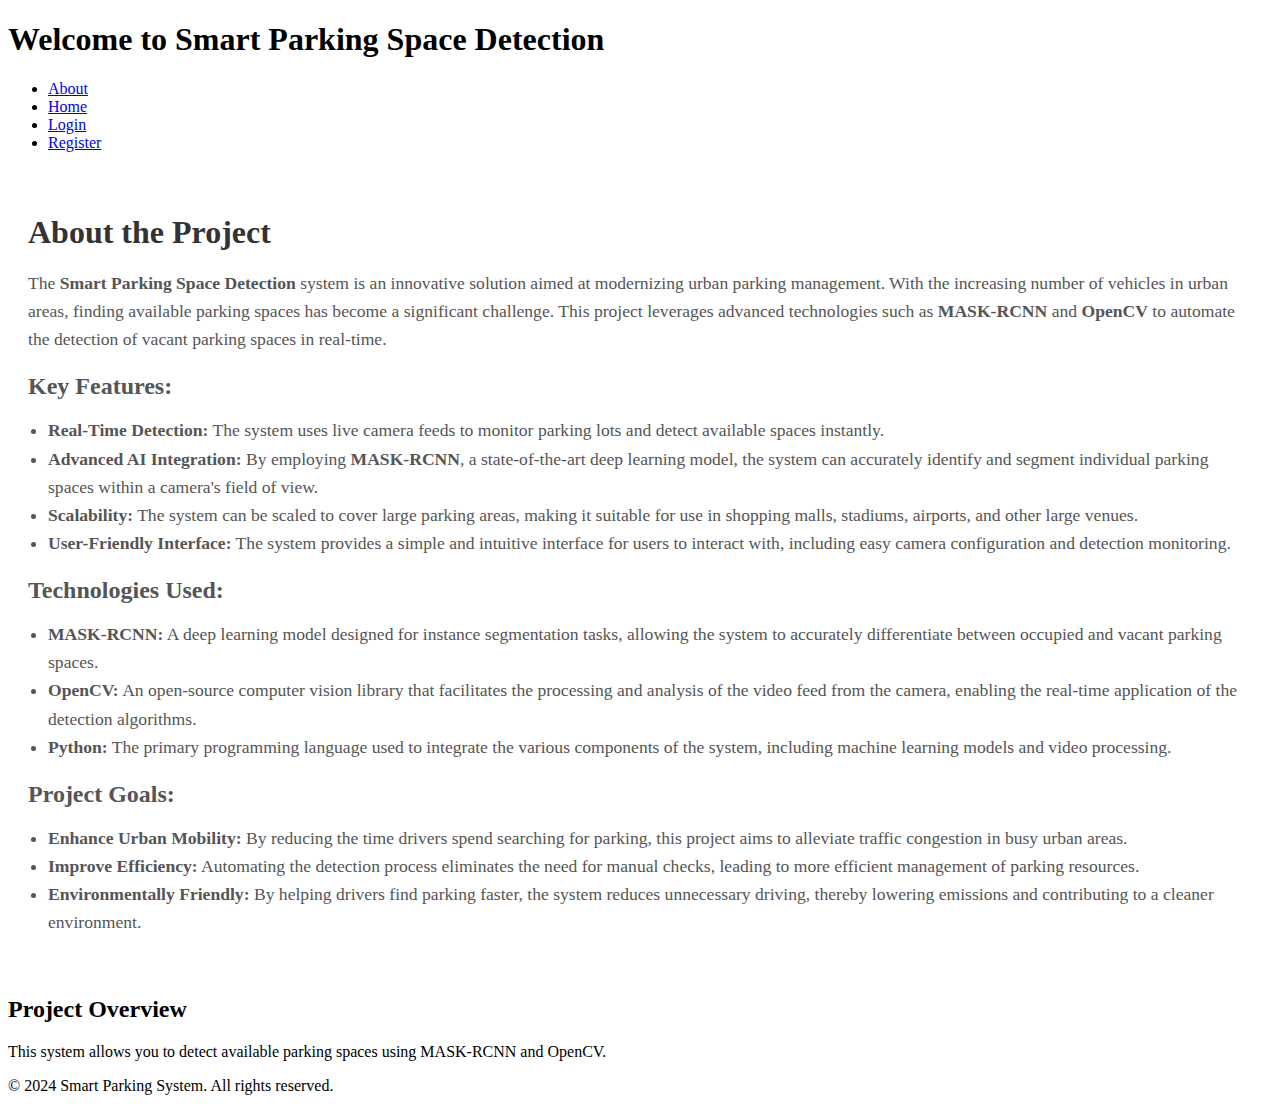
<file: smart parking/about.html>
<!DOCTYPE html>
<html lang="en">
<head>
    <meta charset="UTF-8">
    <meta name="viewport" content="width=device-width, initial-scale=1.0">
    <title>Smart Parking Space Detection</title>
    <link rel="stylesheet" href="css/stylesabout.css">
</head>
<body>
    <header>
        <h1>Welcome to Smart Parking Space Detection</h1>
        <nav>
            <ul>
                <li><a href="#about">About</a></li>
                <li><a href="index.html">Home</a></li>
                <li><a href="auth.html">Login</a></li>
                <li><a href="register.html">Register</a></li>
            </ul>
        </nav>
    </header>

    <main>
        <section id="about">
            <h2>About the Project</h2>
            <p>
                The <strong>Smart Parking Space Detection</strong> system is an innovative solution aimed at modernizing urban parking management. With the increasing number of vehicles in urban areas, finding available parking spaces has become a significant challenge. This project leverages advanced technologies such as <strong>MASK-RCNN</strong> and <strong>OpenCV</strong> to automate the detection of vacant parking spaces in real-time.
            </p>
            <h3>Key Features:</h3>
            <ul>
                <li><strong>Real-Time Detection:</strong> The system uses live camera feeds to monitor parking lots and detect available spaces instantly.</li>
                <li><strong>Advanced AI Integration:</strong> By employing <strong>MASK-RCNN</strong>, a state-of-the-art deep learning model, the system can accurately identify and segment individual parking spaces within a camera's field of view.</li>
                <li><strong>Scalability:</strong> The system can be scaled to cover large parking areas, making it suitable for use in shopping malls, stadiums, airports, and other large venues.</li>
                <li><strong>User-Friendly Interface:</strong> The system provides a simple and intuitive interface for users to interact with, including easy camera configuration and detection monitoring.</li>
            </ul>
            <h3>Technologies Used:</h3>
            <ul>
                <li><strong>MASK-RCNN:</strong> A deep learning model designed for instance segmentation tasks, allowing the system to accurately differentiate between occupied and vacant parking spaces.</li>
                <li><strong>OpenCV:</strong> An open-source computer vision library that facilitates the processing and analysis of the video feed from the camera, enabling the real-time application of the detection algorithms.</li>
                <li><strong>Python:</strong> The primary programming language used to integrate the various components of the system, including machine learning models and video processing.</li>
            </ul>
            <h3>Project Goals:</h3>
            <ul>
                <li><strong>Enhance Urban Mobility:</strong> By reducing the time drivers spend searching for parking, this project aims to alleviate traffic congestion in busy urban areas.</li>
                <li><strong>Improve Efficiency:</strong> Automating the detection process eliminates the need for manual checks, leading to more efficient management of parking resources.</li>
                <li><strong>Environmentally Friendly:</strong> By helping drivers find parking faster, the system reduces unnecessary driving, thereby lowering emissions and contributing to a cleaner environment.</li>
            </ul>
        </section>

        <section id="overview">
            <h2>Project Overview</h2>
            <p>This system allows you to detect available parking spaces using MASK-RCNN and OpenCV.</p>
        </section>
    </main>

    <footer>
        <p>&copy; 2024 Smart Parking System. All rights reserved.</p>
    </footer>
</body>
</html>
</file>
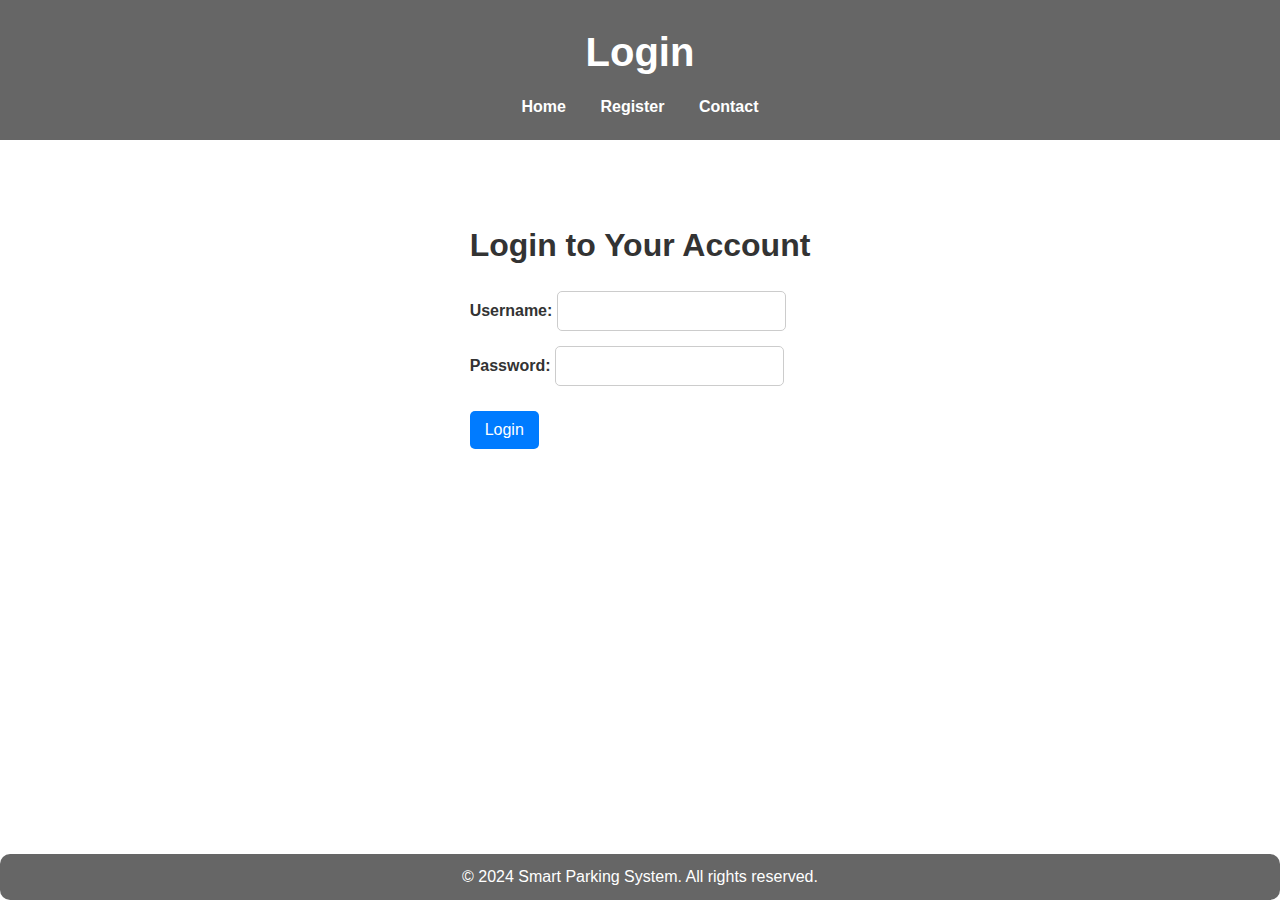
<file: smart parking/auth.html>
<!DOCTYPE html>
<html lang="en">
<head>
    <meta charset="UTF-8">
    <meta name="viewport" content="width=device-width, initial-scale=1.0">
    <title>Login - Smart Parking Space Detection</title>
    <link rel="stylesheet" href="css/style.css">
</head>
<body>
    <header>
        <h1>Login</h1>
        <nav>
            <ul>
                <li><a href="index.html">Home</a></li>
                <li><a href="register.html">Register</a></li>
                <li><a href="contact.html">Contact</a></li>
            </ul>
        </nav>
    </header>

    <main>
        <section id="login">
            <h2>Login to Your Account</h2>
            <form id="loginForm">
                <div>
                    <label for="username">Username:</label>
                    <input type="text" id="username" name="username" required>
                </div>
                <div>
                    <label for="password">Password:</label>
                    <input type="password" id="password" name="password" required>
                </div>
                <div>
                    <button type="submit" class="btn">Login</button>
                </div>
            </form>
        </section>
    </main>

    <footer>
        <p>&copy; 2024 Smart Parking System. All rights reserved.</p>
    </footer>

    <script>
        document.getElementById('loginForm').addEventListener('submit', function(e) {
            e.preventDefault(); // Prevent the form from submitting normally

            const username = document.getElementById('username').value;
            const password = document.getElementById('password').value;

            // Get stored credentials
            const storedUsername = localStorage.getItem('username');
            const storedPassword = localStorage.getItem('password');

            // Check if the entered credentials match the stored ones
            if (username === storedUsername && password === storedPassword) {
                // Redirect to the dashboard
                window.location.href = 'dashboard.html';
            } else {
                alert('Invalid credentials. Please try again.');
            }
        });
    </script>
</body>
</html>
</file>
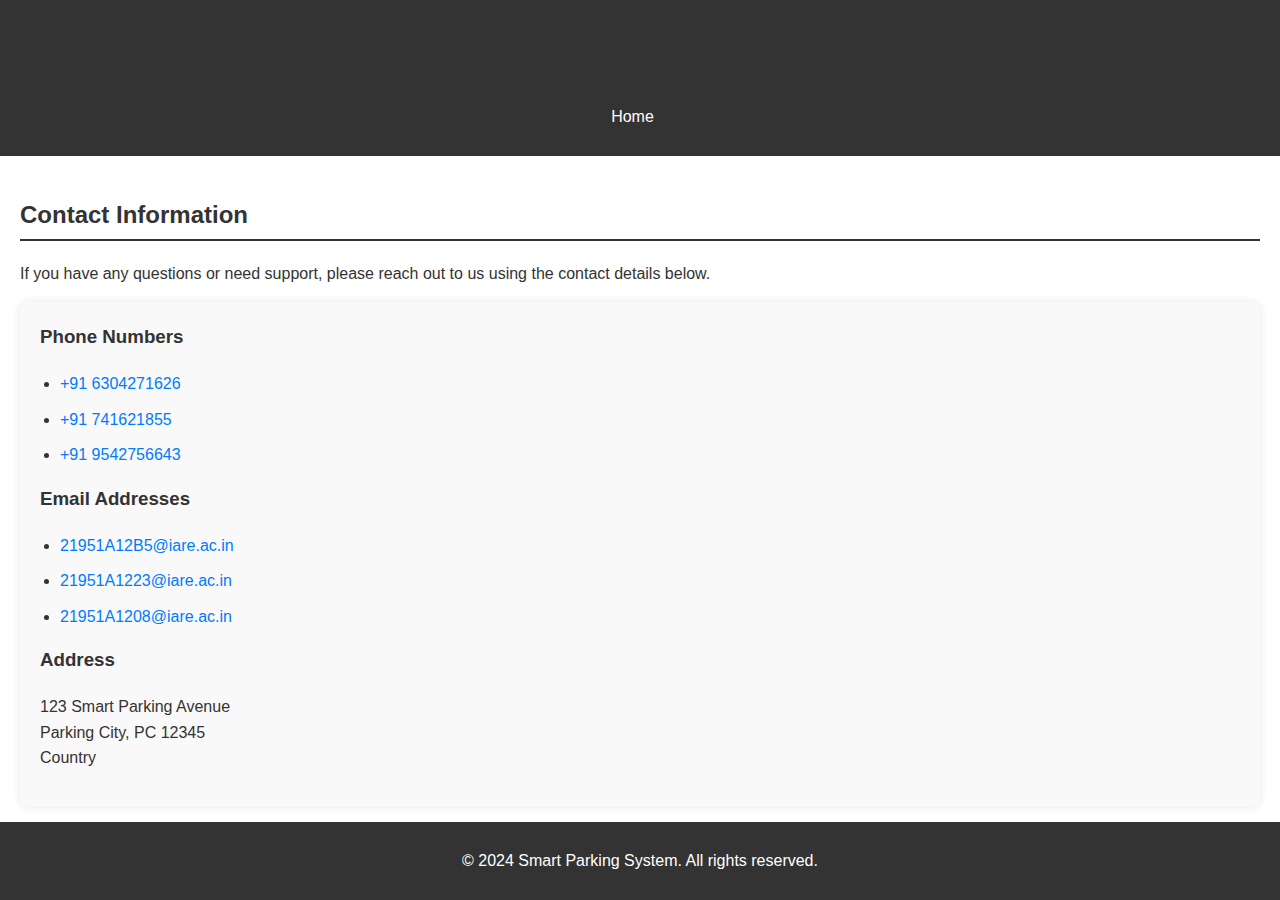
<file: smart parking/contact.html>
<!DOCTYPE html>
<html lang="en">
<head>
    <meta charset="UTF-8">
    <meta name="viewport" content="width=device-width, initial-scale=1.0">
    <title>Contact - Smart Parking Space Detection</title>
    <link rel="stylesheet" href="css/stylescontact.css">
</head>
<body>
    <header>
        <h1>Contact Us</h1>
        <nav>
            <ul>
                <li><a href="index.html">Home</a></li>
            </ul>
        </nav>
    </header>

    <main>
        <section id="contact">
            <h2>Contact Information</h2>
            <p>If you have any questions or need support, please reach out to us using the contact details below.</p>
            
            <div class="contact-info">
                <h3>Phone Numbers</h3>
                <ul>
                    <li><a href="tel:+1234567890">+91 6304271626</a></li>
                    <li><a href="tel:+1987654321">+91 741621855</a></li>
                    <li><a href="tel:+11234567890">+91 9542756643</a></li>
                </ul>
                
                <h3>Email Addresses</h3>
                <ul>
                    <li><a href="mailto:21951A12B5@iare.ac.in">21951A12B5@iare.ac.in</a></li>
                    <li><a href="mailto:21951A1223@iare.ac.in">21951A1223@iare.ac.in</a></li>
                    <li><a href="mailto:21951A1208@iare.ac.in">21951A1208@iare.ac.in</a></li>
                </ul>
                
                <h3>Address</h3>
                <p>123 Smart Parking Avenue<br>
                Parking City, PC 12345<br>
                Country</p>
            </div>
        </section>
    </main>

    <footer>
        <p>&copy; 2024 Smart Parking System. All rights reserved.</p>
    </footer>
</body>
</html>
</file>
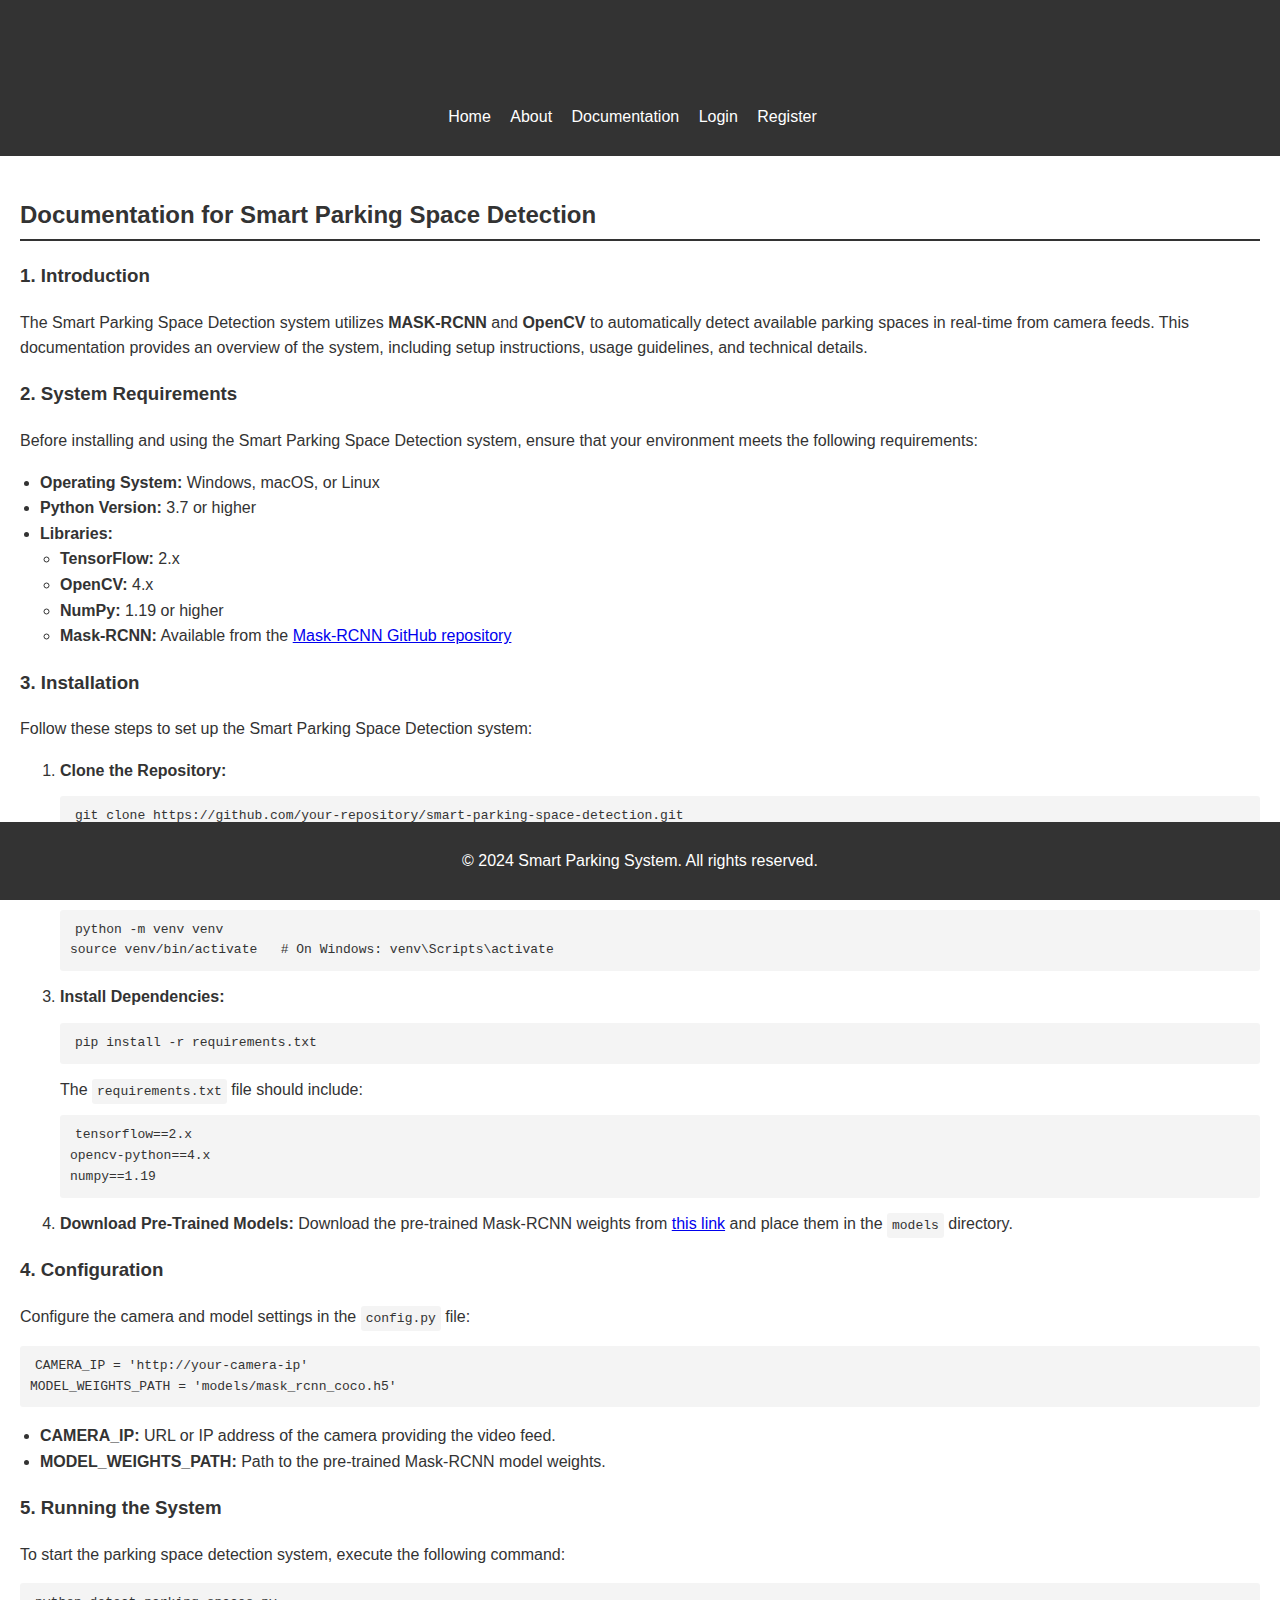
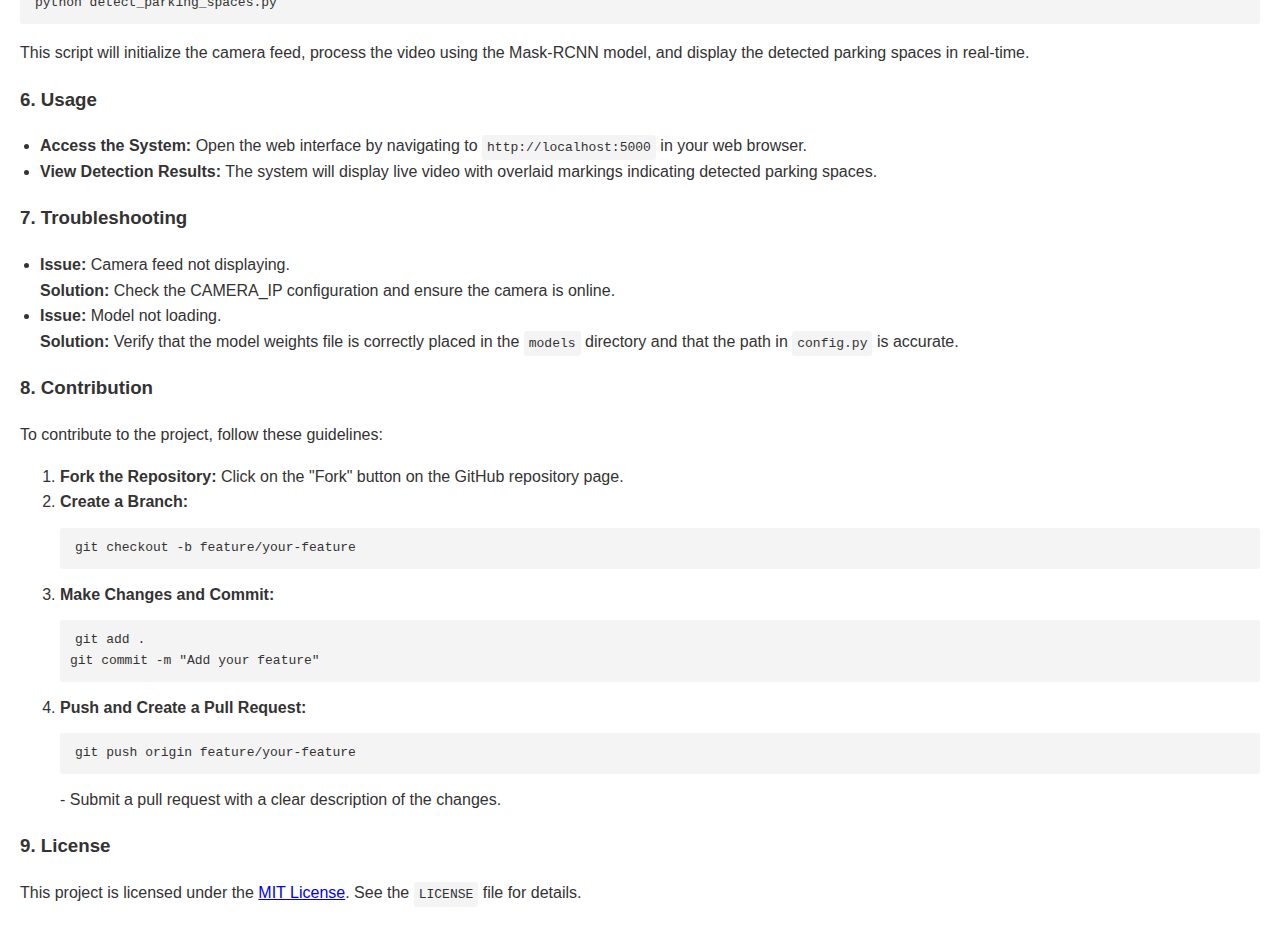
<file: smart parking/documentation.html>
<!DOCTYPE html>
<html lang="en">
<head>
    <meta charset="UTF-8">
    <meta name="viewport" content="width=device-width, initial-scale=1.0">
    <title>Documentation - Smart Parking Space Detection</title>
    <link rel="stylesheet" href="css/stylesdocumentation.css">
</head>
<body>
    <header>
        <h1>Documentation for Smart Parking Space Detection</h1>
        <nav>
            <ul>
                <li><a href="index.html">Home</a></li>
                <li><a href="about.html">About</a></li>
                <li><a href="documentation.html">Documentation</a></li>
                <li><a href="auth.html">Login</a></li>
                <li><a href="register.html">Register</a></li>
                
            </ul>
        </nav>
    </header>

    <main>
        <section id="documentation">
            <h2>Documentation for Smart Parking Space Detection</h2>
            
            <h3>1. Introduction</h3>
            <p>The Smart Parking Space Detection system utilizes <strong>MASK-RCNN</strong> and <strong>OpenCV</strong> to automatically detect available parking spaces in real-time from camera feeds. This documentation provides an overview of the system, including setup instructions, usage guidelines, and technical details.</p>
            
            <h3>2. System Requirements</h3>
            <p>Before installing and using the Smart Parking Space Detection system, ensure that your environment meets the following requirements:</p>
            <ul>
                <li><strong>Operating System:</strong> Windows, macOS, or Linux</li>
                <li><strong>Python Version:</strong> 3.7 or higher</li>
                <li><strong>Libraries:</strong>
                    <ul>
                        <li><strong>TensorFlow:</strong> 2.x</li>
                        <li><strong>OpenCV:</strong> 4.x</li>
                        <li><strong>NumPy:</strong> 1.19 or higher</li>
                        <li><strong>Mask-RCNN:</strong> Available from the <a href="https://github.com/matterport/Mask_RCNN" target="_blank">Mask-RCNN GitHub repository</a></li>
                    </ul>
                </li>
            </ul>
            
            <h3>3. Installation</h3>
            <p>Follow these steps to set up the Smart Parking Space Detection system:</p>
            <ol>
                <li><strong>Clone the Repository:</strong>
                    <pre><code>git clone https://github.com/your-repository/smart-parking-space-detection.git
cd smart-parking-space-detection</code></pre>
                </li>
                <li><strong>Create a Virtual Environment:</strong>
                    <pre><code>python -m venv venv
source venv/bin/activate   # On Windows: venv\Scripts\activate</code></pre>
                </li>
                <li><strong>Install Dependencies:</strong>
                    <pre><code>pip install -r requirements.txt</code></pre>
                    The <code>requirements.txt</code> file should include:
                    <pre><code>tensorflow==2.x
opencv-python==4.x
numpy==1.19</code></pre>
                </li>
                <li><strong>Download Pre-Trained Models:</strong> Download the pre-trained Mask-RCNN weights from <a href="https://github.com/matterport/Mask_RCNN/releases" target="_blank">this link</a> and place them in the <code>models</code> directory.</li>
            </ol>
            
            <h3>4. Configuration</h3>
            <p>Configure the camera and model settings in the <code>config.py</code> file:</p>
            <pre><code>CAMERA_IP = 'http://your-camera-ip'
MODEL_WEIGHTS_PATH = 'models/mask_rcnn_coco.h5'</code></pre>
            <ul>
                <li><strong>CAMERA_IP:</strong> URL or IP address of the camera providing the video feed.</li>
                <li><strong>MODEL_WEIGHTS_PATH:</strong> Path to the pre-trained Mask-RCNN model weights.</li>
            </ul>
            
            <h3>5. Running the System</h3>
            <p>To start the parking space detection system, execute the following command:</p>
            <pre><code>python detect_parking_spaces.py</code></pre>
            <p>This script will initialize the camera feed, process the video using the Mask-RCNN model, and display the detected parking spaces in real-time.</p>
            
            <h3>6. Usage</h3>
            <p>
                <ul>
                    <li><strong>Access the System:</strong> Open the web interface by navigating to <code>http://localhost:5000</code> in your web browser.</li>
                    <li><strong>View Detection Results:</strong> The system will display live video with overlaid markings indicating detected parking spaces.</li>
                </ul>
            </p>
            
            <h3>7. Troubleshooting</h3>
            <ul>
                <li><strong>Issue:</strong> Camera feed not displaying.<br><strong>Solution:</strong> Check the CAMERA_IP configuration and ensure the camera is online.</li>
                <li><strong>Issue:</strong> Model not loading.<br><strong>Solution:</strong> Verify that the model weights file is correctly placed in the <code>models</code> directory and that the path in <code>config.py</code> is accurate.</li>
            </ul>
            
            <h3>8. Contribution</h3>
            <p>To contribute to the project, follow these guidelines:</p>
            <ol>
                <li><strong>Fork the Repository:</strong> Click on the "Fork" button on the GitHub repository page.</li>
                <li><strong>Create a Branch:</strong>
                    <pre><code>git checkout -b feature/your-feature</code></pre>
                </li>
                <li><strong>Make Changes and Commit:</strong>
                    <pre><code>git add .
git commit -m "Add your feature"</code></pre>
                </li>
                <li><strong>Push and Create a Pull Request:</strong>
                    <pre><code>git push origin feature/your-feature</code></pre>
                    - Submit a pull request with a clear description of the changes.
                </li>
            </ol>
            
            <h3>9. License</h3>
            <p>This project is licensed under the <a href="https://opensource.org/licenses/MIT" target="_blank">MIT License</a>. See the <code>LICENSE</code> file for details.</p>
            
            
        </section>
    </main>

    <footer>
        <p>&copy; 2024 Smart Parking System. All rights reserved.</p>
    </footer>
</body>
</html>
</file>
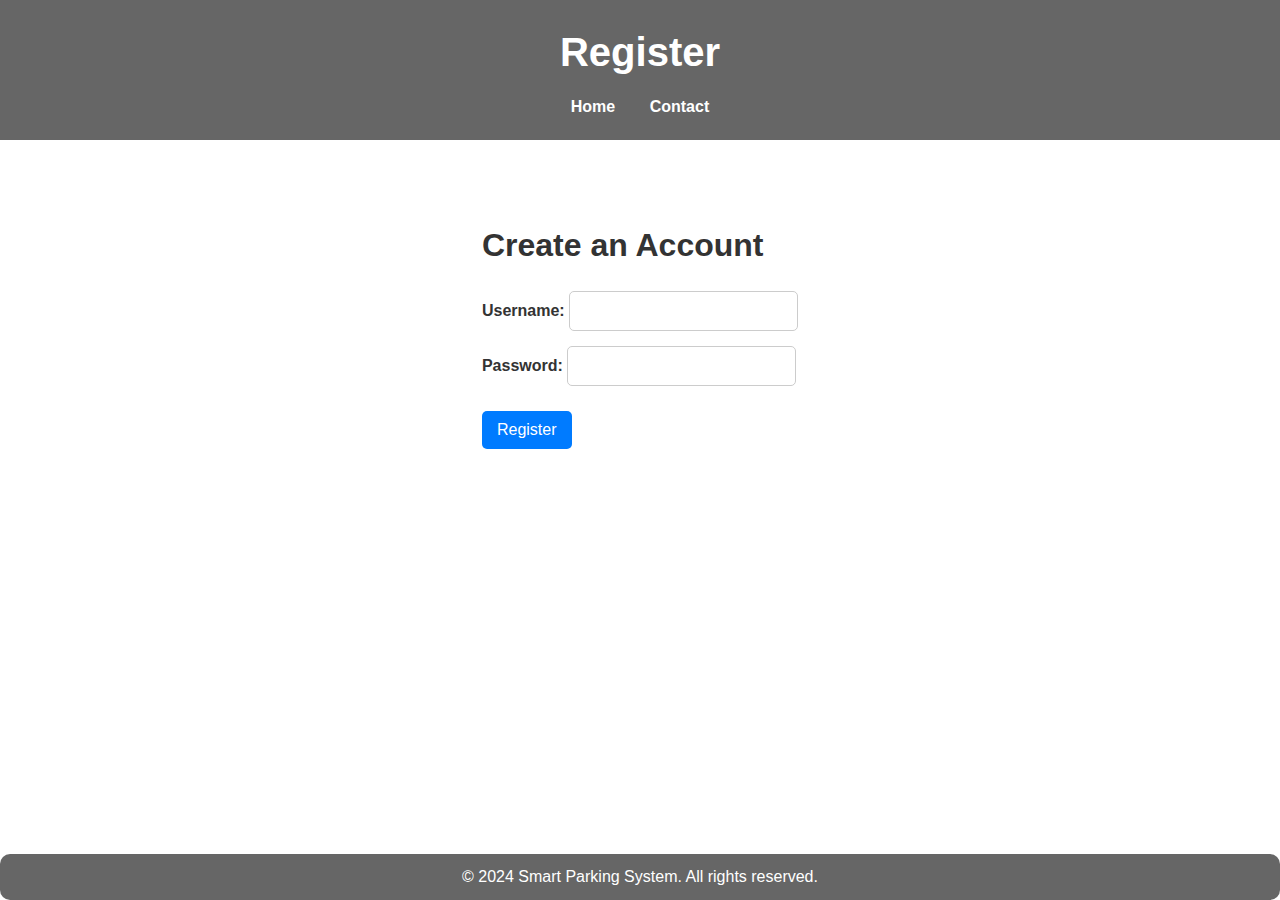
<file: smart parking/register.html>
<!DOCTYPE html>
<html lang="en">
<head>
    <meta charset="UTF-8">
    <meta name="viewport" content="width=device-width, initial-scale=1.0">
    <title>Register - Smart Parking Space Detection</title>
    <link rel="stylesheet" href="css/style.css">
</head>
<body>
    <header>
        <h1>Register</h1>
        <nav>
            <ul>
                <li><a href="index.html">Home</a></li>
                <li><a href="contact.html">Contact</a></li>
            </ul>
        </nav>
    </header>

    <main>
        <section id="register">
            <h2>Create an Account</h2>
            <form id="registerForm">
                <div>
                    <label for="username">Username:</label>
                    <input type="text" id="username" name="username" required>
                </div>
                <div>
                    <label for="password">Password:</label>
                    <input type="password" id="password" name="password" required>
                </div>
                <div>
                    <button type="submit" class="btn">Register</button>
                </div>
            </form>
        </section>
    </main>

    <footer>
        <p>&copy; 2024 Smart Parking System. All rights reserved.</p>
    </footer>

    <script>
        document.getElementById('registerForm').addEventListener('submit', function(e) {
            e.preventDefault(); // Prevent the form from submitting normally

            const username = document.getElementById('username').value;
            const password = document.getElementById('password').value;

            // Store credentials in localStorage (for demo purposes)
            localStorage.setItem('username', username);
            localStorage.setItem('password', password);

            // Redirect to the dashboard
            window.location.href = 'dashboard.html';
        });
    </script>
</body>
</html>
</file>
<file: smart parking/css/stylesabout.css>
/* About Section Styling */
#about {
    background: rgba(255, 255, 255, 0.9); /* Semi-transparent white background */
    padding: 20px;
    border-radius: 10px;
    margin-bottom: 30px;
}

#about h2 {
    font-size: 2rem;
    margin-bottom: 15px;
    color: #333;
}

#about h3 {
    font-size: 1.5rem;
    margin-top: 20px;
    margin-bottom: 10px;
    color: #555;
}

#about p {
    font-size: 1.1rem;
    line-height: 1.6;
    color: #555;
    margin-bottom: 10px;
}

#about ul {
    list-style-type: disc;
    padding-left: 20px;
    margin-bottom: 10px;
}

#about ul li {
    font-size: 1.1rem;
    line-height: 1.6;
    color: #555;
}
</file>
<file: smart parking/css/stylescontact.css>
/* General styles for the entire website */
body {
    font-family: Arial, sans-serif;
    line-height: 1.6;
    color: #333;
    margin: 0;
    padding: 0;
}

header {
    background: #333;
    color: #fff;
    padding: 10px 0;
    text-align: center;
}

nav ul {
    list-style: none;
    padding: 0;
}

nav ul li {
    display: inline;
    margin-right: 15px;
}

nav ul li a {
    color: #fff;
    text-decoration: none;
}

nav ul li a:hover {
    text-decoration: underline;
}

main {
    padding: 20px;
}

h1, h2, h3 {
    color: #333;
}

h2 {
    border-bottom: 2px solid #333;
    padding-bottom: 5px;
}

section {
    margin-bottom: 20px;
}

ul {
    padding-left: 20px;
}

ul li {
    margin-bottom: 10px;
}

a {
    color: #007bff;
    text-decoration: none;
}

a:hover {
    text-decoration: underline;
}

.contact-info {
    background: #f9f9f9;
    padding: 20px;
    border-radius: 8px;
    box-shadow: 0 0 10px rgba(0, 0, 0, 0.1);
}

.contact-info h3 {
    margin-top: 0;
}

footer {
    background: #333;
    color: #fff;
    text-align: center;
    padding: 10px 0;
    position: fixed;
    width: 100%;
    bottom: 0;
}

/* Responsive design for smaller screens */
@media (max-width: 600px) {
    nav ul li {
        display: block;
        margin-bottom: 10px;
    }
}
</file>
<file: smart parking/css/stylesdocumentation.css>
/* General styles for the entire website */
body {
    font-family: Arial, sans-serif;
    line-height: 1.6;
    color: #333;
    margin: 0;
    padding: 0;
}

header {
    background: #333;
    color: #fff;
    padding: 10px 0;
    text-align: center;
}

nav ul {
    list-style: none;
    padding: 0;
}

nav ul li {
    display: inline;
    margin-right: 15px;
}

nav ul li a {
    color: #fff;
    text-decoration: none;
}

nav ul li a:hover {
    text-decoration: underline;
}

main {
    padding: 20px;
}

h1, h2, h3 {
    color: #333;
}

h2 {
    border-bottom: 2px solid #333;
    padding-bottom: 5px;
}

section {
    margin-bottom: 20px;
}

ul {
    padding-left: 20px;
}

code {
    background: #f4f4f4;
    padding: 5px;
    border-radius: 3px;
}

pre {
    background: #f4f4f4;
    padding: 10px;
    border-radius: 3px;
    overflow-x: auto;
}

footer {
    background: #333;
    color: #fff;
    text-align: center;
    padding: 10px 0;
    position: fixed;
    width: 100%;
    bottom: 0;
}

/* Styles for buttons */
.btn {
    display: inline-block;
    padding: 10px 20px;
    background: #007bff;
    color: #fff;
    text-decoration: none;
    border-radius: 5px;
}

.btn:hover {
    background: #0056b3;
}

/* Responsive design for smaller screens */
@media (max-width: 600px) {
    nav ul li {
        display: block;
        margin-bottom: 10px;
    }
}
</file>
<file: smart parking/css/style.css>
/* Basic Reset */
* {
    margin: 0;
    padding: 0;
    box-sizing: border-box;
}

/* Body Styling */
body {
    font-family: Arial, sans-serif;
    line-height: 1.6;
    background: url('https://images.prismic.io//intuzwebsite/8551f8c1-a641-4973-bc7d-242e526dbb11_Banner.png?w=2400&q=80&auto=format,compress&fm=png8') no-repeat center center fixed;
    background-size: cover;
    color: #333;
    display: flex;
    flex-direction: column;
    min-height: 100vh;
}

/* Content Wrapper */
.container {
    flex: 1;
    padding: 0 20px;
}

/* Header Styling */
header {
    background: rgba(0, 0, 0, 0.6); /* Semi-transparent background */
    color: #fff;
    padding: 20px 0;
    text-align: center;
}

header h1 {
    margin-bottom: 10px;
    font-size: 2.5rem;
}

header nav ul {
    list-style: none;
    padding: 0;
}

header nav ul li {
    display: inline;
    margin: 0 15px;
}

header nav ul li a {
    color: #fff;
    text-decoration: none;
    font-weight: bold;
}

header nav ul li a:hover {
    color: #ff9800;
}

/* Main Section Styling */
main {
    max-width: 1000px;
    margin: 50px auto;
    background: rgba(255, 255, 255, 0.7); /* Semi-transparent background */
    padding: 30px;
    border-radius: 10px;
}

main h2 {
    margin-bottom: 20px;
    font-size: 2rem;
    color: #333;
}

/* Form Styling */
form {
    display: flex;
    flex-direction: column;
}

form label {
    margin-bottom: 5px;
    font-weight: bold;
}

form input[type="text"],
form input[type="password"],
form input[type="email"],
form select {
    padding: 10px;
    margin-bottom: 15px;
    border: 1px solid #ccc;
    border-radius: 5px;
    font-size: 1rem;
}

form button[type="submit"],
form .btn {
    background-color: #007bff;
    color: #fff;
    padding: 10px 15px;
    border: none;
    border-radius: 5px;
    cursor: pointer;
    font-size: 1rem;
    margin-top: 10px;
}

form button[type="submit"]:hover,
form .btn:hover {
    background-color: #0056b3;
}

form .btn {
    text-align: center;
}

/* Button Styling */
.btn {
    background-color: #007bff;
    color: #fff;
    padding: 10px 20px;
    text-align: center;
    text-decoration: none;
    border-radius: 5px;
    font-size: 1rem;
    display: inline-block;
    margin: 10px 0;
    transition: background-color 0.3s ease;
}

.btn:hover {
    background-color: #0056b3;
}

/* Footer Styling */
footer {
    background: rgba(0, 0, 0, 0.6); /* Semi-transparent background */
    color: #fff;
    padding: 10px 0;
    text-align: center;
    border-radius: 10px;
    margin-top: auto;
}

footer ul {
    list-style: none;
    padding: 0;
}

footer ul li {
    display: inline;
    margin: 0 10px;
}

footer ul li a {
    color: #fff;
    text-decoration: none;
}

footer ul li a:hover {
    color: #ff9800;
}

/* Results Grid (Placeholder for Detection Results) */
.results-grid {
    display: grid;
    grid-template-columns: repeat(auto-fit, minmax(150px, 1fr));
    gap: 10px;
}

/* Loading Animation (Placeholder) */
.loading-animation {
    width: 50px;
    height: 50px;
    border: 5px solid #f3f3f3;
    border-top: 5px solid #007bff;
    border-radius: 50%;
    animation: spin 1s linear infinite;
    margin: 20px auto;
}

@keyframes spin {
    0% { transform: rotate(0deg); }
    100% { transform: rotate(360deg); }
}

/* Responsive Design */
@media (max-width: 768px) {
    header nav ul {
        text-align: center;
    }
    
    header nav ul li {
        display: block;
        margin: 10px 0;
    }
    
    main {
        padding: 20px;
    }
}
</file>
